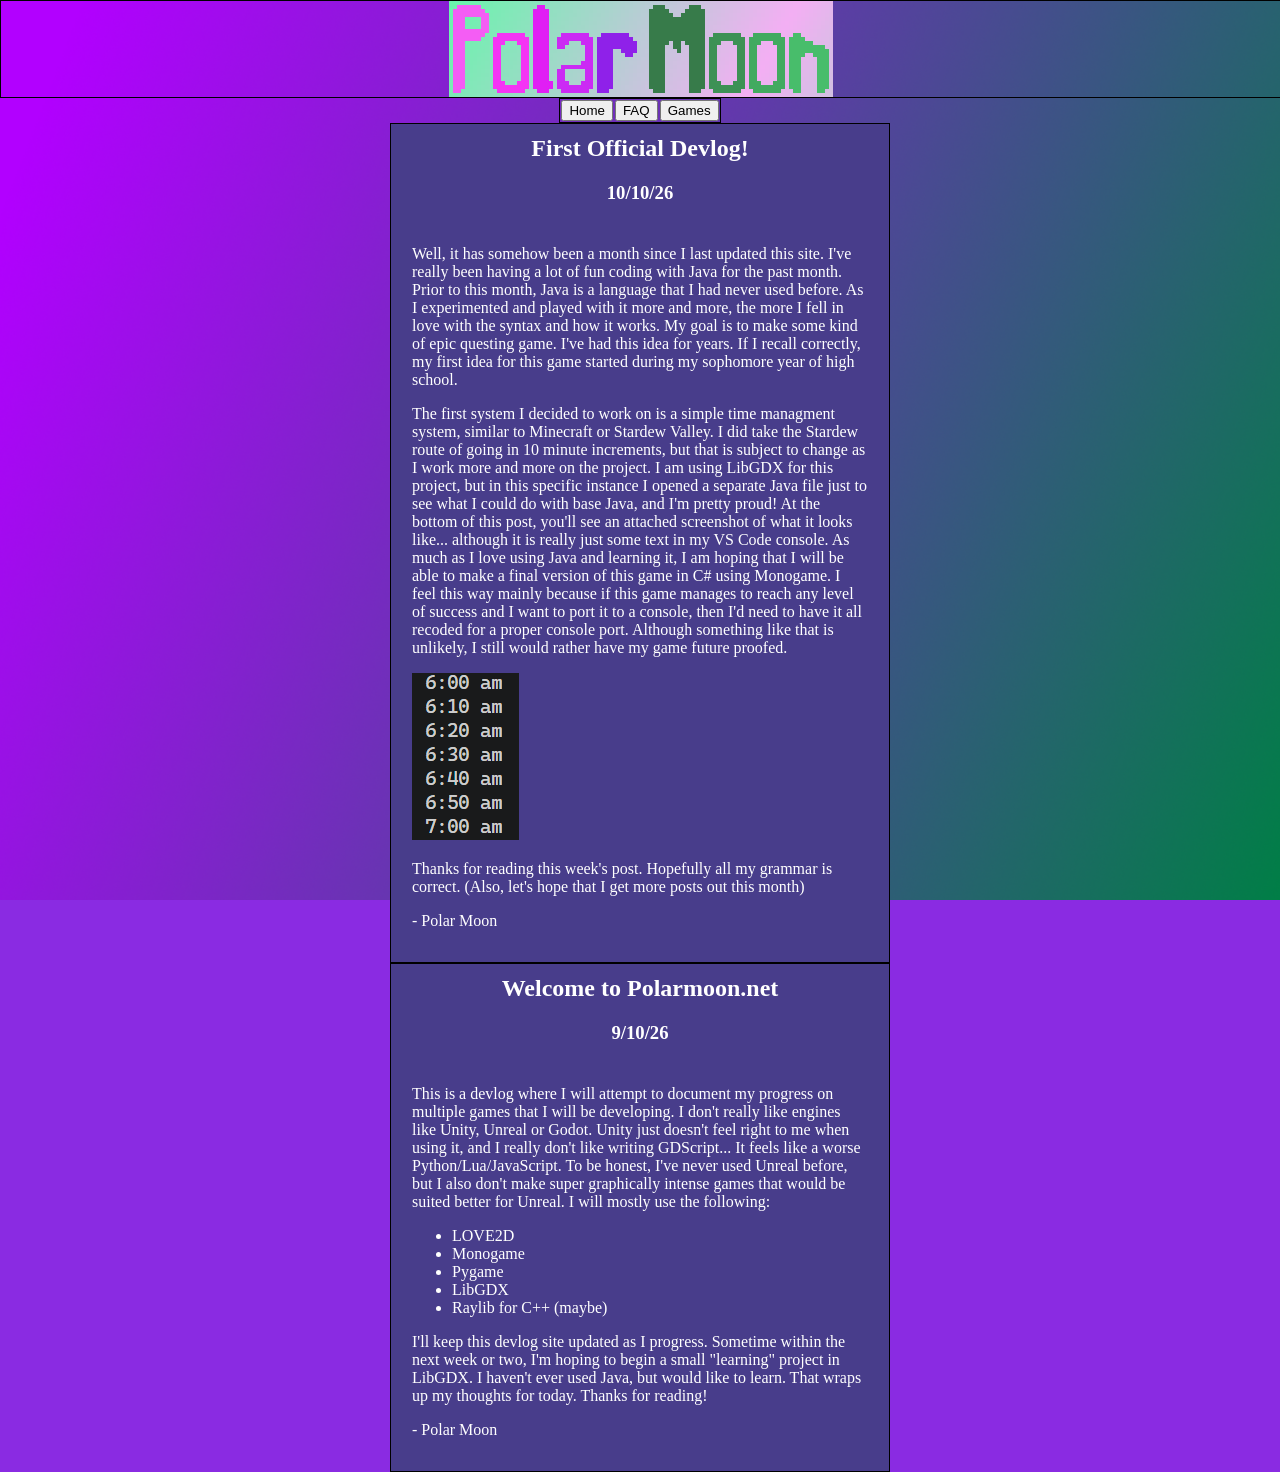
<file: index.html>
<!DOCTYPE html>
<html>
    <head>
        <meta charset="UTF-8">
        <meta name="viewport" content="width=device-width, initial-scale=1.0">
        <title>Polar Moon</title>

        <link rel="stylesheet" href="styles.css">
        <link rel="icon" href="siteImages/ProfilePicture.png">
        <script src="buttons.js"></script>
    </head>
    <body>
        <div class="flex-container-header">
            <img class="pixel-fixer" alt="Polar Moon" src="siteImages/polarmoonbanner1.png" title="Polar Moon Banner" width="384" height="96">
        </div>
        
        <div>
            <table class="head-table">
                <tbody>
                    <tr>
                        <td>
                            <button id="polarMoonHomeButton">Home</button>
                        </td>
                        <td>
                            <button id="polarMoonFAQButton">FAQ</button>
                        </td>
                        <td>
                            <button id="polarMoonGamesButton">Games</button>
                        </td>
                    </tr>
                </tbody>
            </table>
        </div>

        <main class="devlog-section">
            <article>
                <table class="devlog-table">
                    <tbody>
                        <tr>
                            <td>
                                <h2 class="devlog-post-header">First Official Devlog!</h2>
                                <h3 class="devlog-post-header">10/10/26</h3>
                                
                                <div class="devlog-post-content">
                                    <p>
                                       Well, it has somehow been a month since I last updated this site. I've really been having a lot of fun coding with
                                       Java for the past month. Prior to this month, Java is a language that I had never used before. As I experimented and
                                       played with it more and more, the more I fell in love with the syntax and how it works. My goal is to make some kind
                                       of epic questing game. I've had this idea for years. If I recall correctly, my first idea for this game started during
                                       my sophomore year of high school. 
                                    </p>
                                    <p>
                                        The first system I decided to work on is a simple time managment system, similar to
                                       Minecraft or Stardew Valley. I did take the Stardew route of going in 10 minute increments, but that is subject to change
                                       as I work more and more on the project. I am using LibGDX for this project, but in this specific instance I opened a separate
                                       Java file just to see what I could do with base Java, and I'm pretty proud! At the bottom of this post, you'll see an attached
                                       screenshot of what it looks like... although it is really just some text in my VS Code console. As much as I love using Java
                                       and learning it, I am hoping that I will be able to make a final version of this game in C# using Monogame. I feel this way
                                       mainly because if this game manages to reach any level of success and I want to port it to a console, then I'd need to have it
                                       all recoded for a proper console port. Although something like that is unlikely, I still would rather have my game future proofed.
                                    </p>
                                    <img src="siteImages/Screenshot 2026-10-10 162321.png">
                                    <p>
                                        Thanks for reading this week's post. Hopefully all my grammar is correct. (Also, let's hope that I get more posts out
                                        this month)
                                    </p>
                                    <p>
                                        - Polar Moon
                                    </p>
                                </div>
                            </td>
                        </tr>
                    </tbody>
                </table>    

                <table class="devlog-table">
                    <tbody>
                        <tr>
                            <td>
                                <h2 class="devlog-post-header">Welcome to Polarmoon.net</h2>
                                <h3 class="devlog-post-header">9/10/26</h3>
                                
                                <div class="devlog-post-content">
                                    <p>
                                        This is a devlog where I will attempt to document my progress on multiple games that I will be developing.
                                        I don't really like engines like Unity, Unreal or Godot. Unity just doesn't feel right to me when using it,
                                        and I really don't like writing GDScript... It feels like a worse Python/Lua/JavaScript. To be honest, I've
                                        never used Unreal before, but I also don't make super graphically intense games that would be suited better
                                        for Unreal. I will mostly use the following:
                                    </p>
                                    <ul>
                                        <li>LOVE2D</li>
                                        <li>Monogame</li>
                                        <li>Pygame</li>
                                        <li>LibGDX</li>
                                        <li>Raylib for C++ (maybe)</li> 
                                    </ul>
                                    <p>
                                        I'll keep this devlog site updated as I progress. Sometime within the next week or two, I'm hoping to begin a
                                        small "learning" project in LibGDX. I haven't ever used Java, but would like to learn. That wraps up my thoughts
                                        for today. Thanks for reading!
                                    </p>
                                    <p>
                                        - Polar Moon
                                    </p>
                                </div>
                            </td>
                        </tr>
                    </tbody>
                </table>    
            </article>
        </main>
    </body>
</html>
</file>
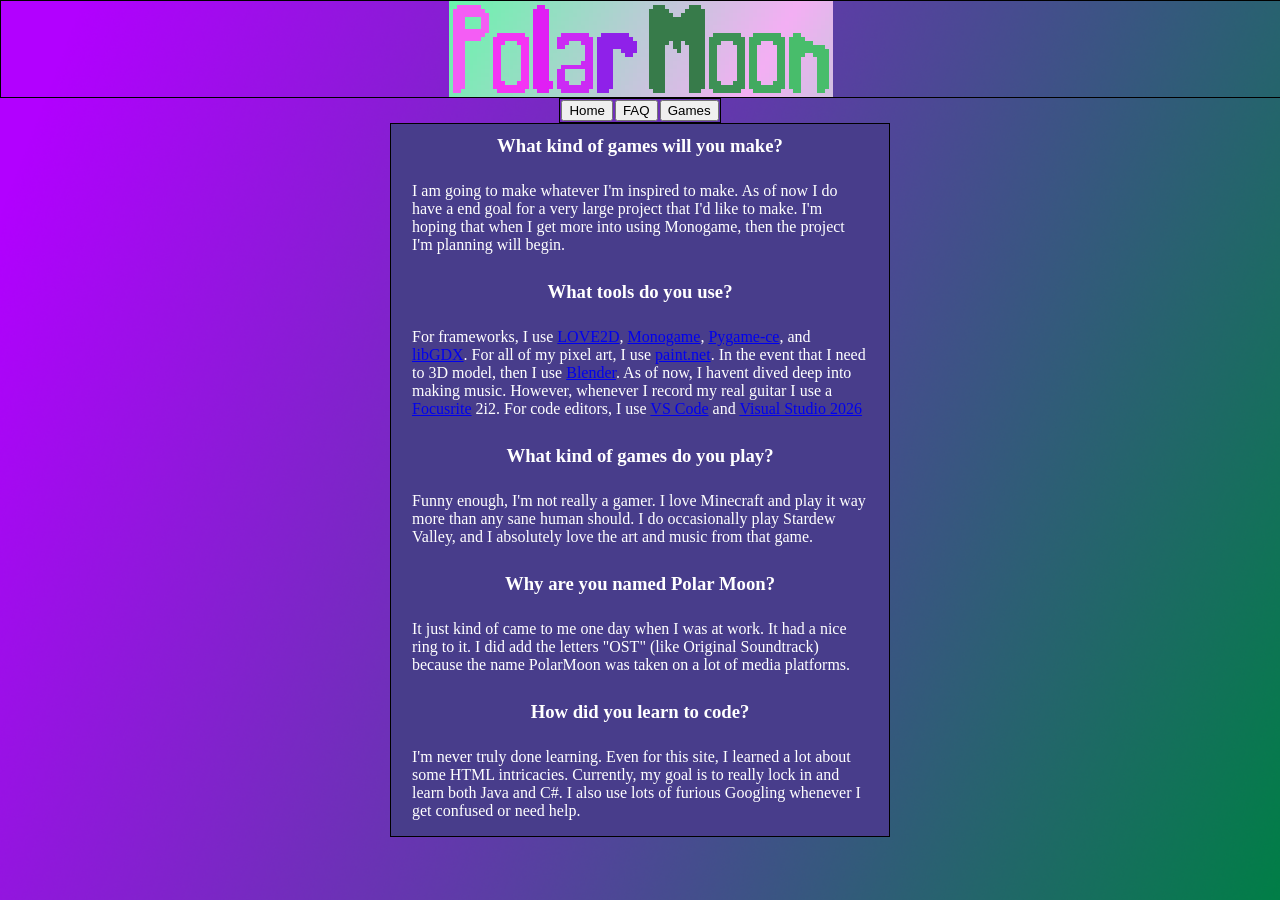
<file: faq.html>
<!DOCTYPE html>

<html>
    <head>
        <meta charset="UTF-8">
        <meta name="viewport" content="width=device-width, initial-scale=1.0">
        <title>Polar Moon - FAQ</title>

        <link rel="stylesheet" href="styles.css">
        <link rel="icon" href="siteImages/ProfilePicture.png">
        <script src="buttons.js"></script>
    </head>

    <body >
        <div class="flex-container-header">
            <img class="pixel-fixer" alt="Polar Moon" src="siteImages/polarmoonbanner1.png" title="Polar Moon Banner" width="384" height="96">
        </div>
        
        <div>
            <table class="head-table">
                <tbody>
                    <tr>
                        <td>
                            <button id="polarMoonHomeButton">Home</button>
                        </td>
                        <td>
                            <button id="polarMoonFAQButton">FAQ</button>
                        </td>
                        <td>
                            <button id="polarMoonGamesButton">Games</button>
                        </td>
                    </tr>
                </tbody>
            </table>
        </div>

        <main class="devlog-section">
            <article>
                <table class="devlog-table">
                    <tbody>
                        <tr>
                            <td>
                                <h3 class="devlog-post-header">What kind of games will you make?</h3>
                                <div class="devlog-post-content">
                                    I am going to make whatever I'm inspired to make. As of now I do have a end goal for a very large project that I'd
                                    like to make. I'm hoping that when I get more into using Monogame, then the project I'm planning will begin.
                                </div>
                            </td>
                        </tr>
                        <tr>
                            <td>
                                <h3 class="devlog-post-header">What tools do you use?</h3>
                                <div class="devlog-post-content">
                                    For frameworks, I use <a href="https://love2d.org/wiki/Main_Page">LOVE2D</a>, <a href="https://monogame.net/">Monogame</a>,
                                    <a href="https://pypi.org/project/pygame-ce/">Pygame-ce</a>, and <a href="https://libgdx.com/">libGDX</a>.
                                    For all of my pixel art, I use <a href="https://paint.net/">paint.net</a>. In the event that I need to 3D model,
                                    then I use <a href="https://www.blender.org/">Blender</a>.
                                    As of now, I havent dived deep into making music. However, whenever I record my real guitar I use a
                                    <a href="https://us.focusrite.com/">Focusrite</a> 2i2.
                                    For code editors, I use <a href="https://code.visualstudio.com/">VS Code</a> and <a href="https://visualstudio.microsoft.com/">Visual Studio 2026</a>
                                </div>  
                            </td>
                        </tr>
                        <tr>
                            <td>
                                <h3 class="devlog-post-header">What kind of games do you play?</h3>
                                <div class="devlog-post-content">
                                    Funny enough, I'm not really a gamer. I love Minecraft and play it way more than any sane human should. I do
                                    occasionally play Stardew Valley, and I absolutely love the art and music from that game.
                                </div>
                            </td>
                        </tr>
                        <tr>
                            <td>
                                <h3 class="devlog-post-header">Why are you named Polar Moon?</h3>
                                <div class="devlog-post-content">
                                    It just kind of came to me one day when I was at work. It had a nice ring to it. I did add the letters "OST" 
                                    (like Original Soundtrack) because the name PolarMoon was taken on a lot of media platforms.
                                </div>
                            </td>
                        </tr>
                        <tr>
                            <td>
                                <h3 class="devlog-post-header">How did you learn to code?</h3>
                                <div class="devlog-post-content">
                                    I'm never truly done learning. Even for this site, I learned a lot about some HTML intricacies. Currently, my goal is
                                    to really lock in and learn both Java and C#. I also use lots of furious Googling whenever I get confused or need help.
                                </div>
                            </td>
                        </tr>
                    </tbody>
                </table>    
            </article>
        </main>
    </body>
</html>
</file>
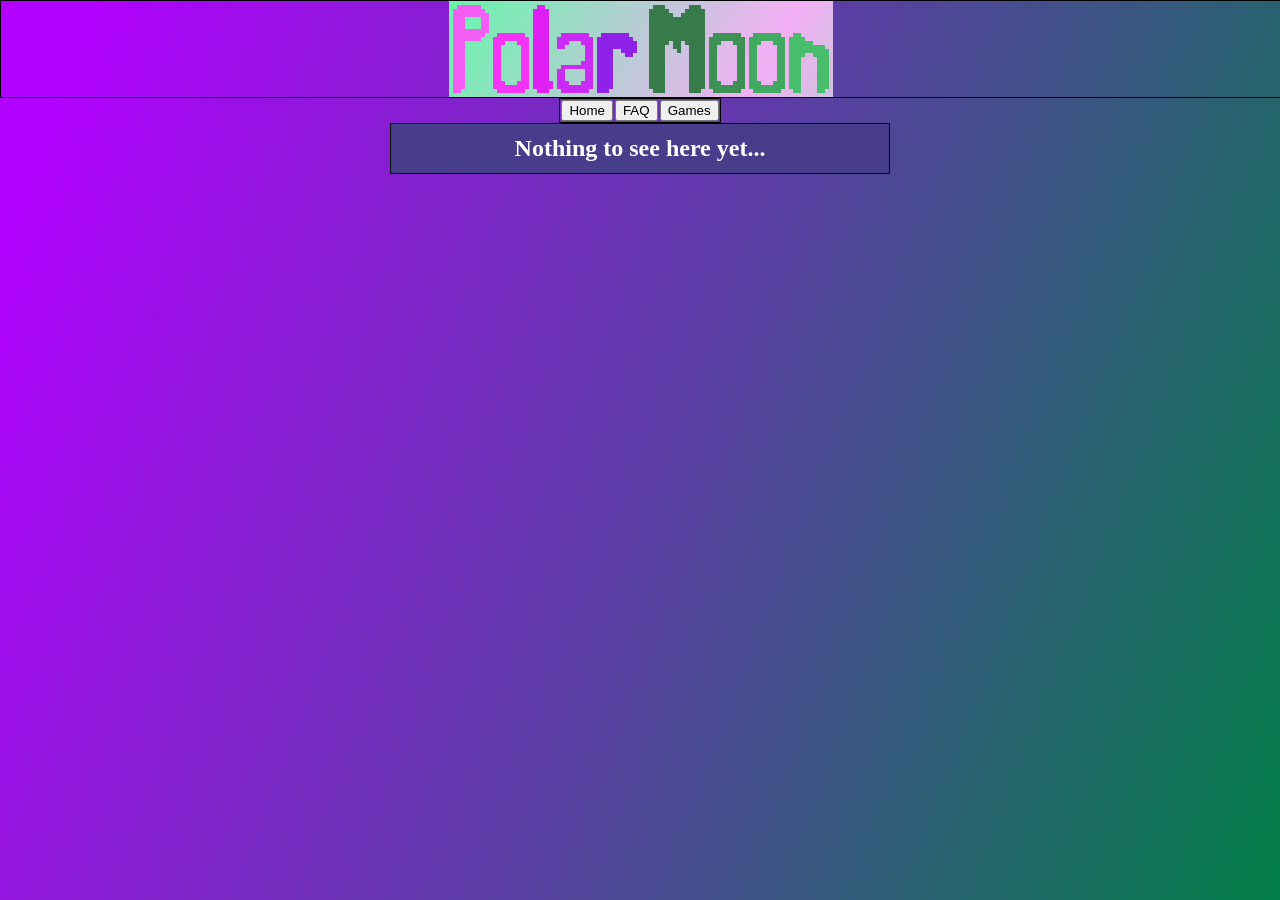
<file: games.html>
<!DOCTYPE html>

<html>
    <head>
        <meta charset="UTF-8">
        <meta name="viewport" content="width=device-width, initial-scale=1.0">
        <title>Polar Moon - Games</title>

        <link rel="stylesheet" href="styles.css">
        <link rel="icon" href="siteImages/ProfilePicture.png">
        <script src="buttons.js"></script>
    </head>

    <body >
        <div class="flex-container-header">
            <img class="pixel-fixer" alt="Polar Moon" src="siteImages/polarmoonbanner1.png" title="Polar Moon Banner" width="384" height="96">
        </div>
        
        <div>
            <table class="head-table">
                <tbody>
                    <tr>
                        <td>
                            <button id="polarMoonHomeButton">Home</button>
                        </td>
                        <td>
                            <button id="polarMoonFAQButton">FAQ</button>
                        </td>
                        <td>
                            <button id="polarMoonGamesButton">Games</button>
                        </td>
                    </tr>
                </tbody>
            </table>
        </div>


        <main class="devlog-section">
            <article>
                <table class="devlog-table">
                    <tbody>
                        <tr>
                            <td>
                                <h2 class="devlog-post-header">Nothing to see here yet...</h2>
                            </td>
                        </tr>
                    </tbody>
                </table>    
            </article>
        </main>
    </body>
</html>
</file>
<file: styles.css>
body {
    margin: 0;
    padding: 0;
    min-height: 100vh; 
    background-image: url(siteImages/websitebackground1.png);
    background-color: blueviolet;
    background-repeat: no-repeat;
    background-position: center;
    background-size: cover;       
    background-attachment: fixed;
}

.flex-container-header {
    display: flex;
    justify-content: center;
    align-items: flex-start;
    width: 100%;
    border: 0.5px solid black;
}

.pixel-fixer {
    image-rendering: pixelated;
    image-rendering: crisp-edges;
}

.head-table {
   margin-left: auto;
   margin-right: auto;
   border-collapse: collapse;
   border: 1px solid black;
}

.devlog-section {
    display: flex;
    justify-content: center;
    align-items: flex-start;
    width: 100%;
}

.devlog-table {
   margin-left: auto;
   margin-right: auto;
   border-collapse: collapse;
   border: 1px solid black;
   background-color: darkslateblue;
   
   width: 500px; 
   box-sizing: border-box; 
}

.devlog-post-header {
    text-align: center;
    background-color: darkslateblue;
    color: white;
    padding: 10px 20px;
    margin: 0;
}

.devlog-post-content {
    background-color: darkslateblue;
    color: white;
    padding: 15px 20px;
    margin: 0;
    text-align: left; 
    font-weight: normal; 
}

ul.devlog-post-content {
    padding-left: 40px;
}
</file>
